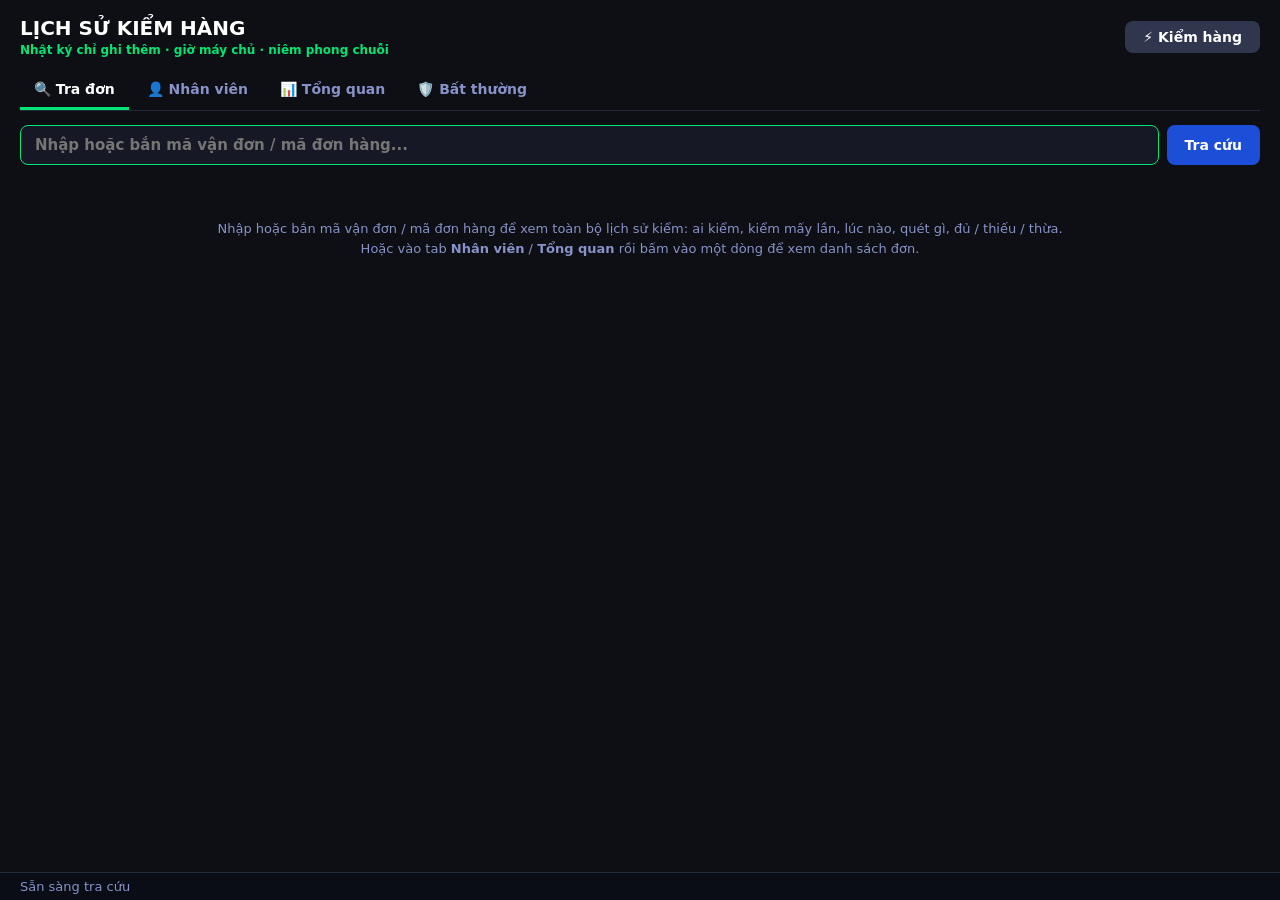
<file: tra_cuu_kiem_hang.html>
<!doctype html>
<html lang="vi">
  <head>
    <meta charset="UTF-8" />
    <meta name="viewport" content="width=device-width, initial-scale=1.0" />
    <title>Lịch Sử Kiểm Hàng</title>
    <link rel="icon" type="image/png" href="logo.png" />
    <meta name="theme-color" content="#0d0f14" />
    <link rel="stylesheet" href="styles_tra_cuu_kiem_hang.css" />
  </head>
  <body>
    <!-- ════ HEADER ════ -->
    <header class="tc-header">
      <div>
        <div class="tc-title">LỊCH SỬ KIỂM HÀNG</div>
        <div class="tc-subtitle">
          Nhật ký chỉ ghi thêm · giờ máy chủ · niêm phong chuỗi
        </div>
      </div>
      <button
        class="tc-btn tc-btn-phu"
        onclick="window.location.href = 'van_don_kiem_hang.html'"
      >
        ⚡ Kiểm hàng
      </button>
    </header>

    <!-- ════ THANH TAB ════ -->
    <nav class="tc-tabs" role="tablist">
      <button class="tc-tab" data-tab="tra-don" role="tab">🔍 Tra đơn</button>
      <button class="tc-tab" data-tab="nhan-vien" role="tab">👤 Nhân viên</button>
      <button class="tc-tab" data-tab="tong-quan" role="tab">📊 Tổng quan</button>
      <button class="tc-tab" data-tab="bat-thuong" role="tab">🛡️ Bất thường</button>
    </nav>

    <!-- ════ BỘ LỌC NGÀY (dùng chung cho Nhân viên / Tổng quan / Bất thường) ════ -->
    <div class="tc-bo-loc" id="bo-loc-ngay">
      <label>Từ <input type="date" id="tu-ngay" /></label>
      <label>Đến <input type="date" id="den-ngay" /></label>
      <div class="tc-nhom-nut">
        <button class="tc-chip" data-so-ngay="1">Hôm nay</button>
        <button class="tc-chip" data-so-ngay="7">7 ngày</button>
        <button class="tc-chip" data-so-ngay="30">30 ngày</button>
      </div>
      <button class="tc-btn" id="nut-xem">Xem</button>
    </div>

    <!-- ════ TAB 1: TRA ĐƠN ════ -->
    <section class="tc-tab-noi-dung" id="tab-tra-don">
      <div class="tc-tim-kiem">
        <input
          type="text"
          id="o-ma-van-don"
          placeholder="Nhập hoặc bắn mã vận đơn / mã đơn hàng..."
          autocomplete="off"
        />
        <button class="tc-btn" id="nut-tra">Tra cứu</button>
      </div>
      <div id="kq-tra-don"></div>
    </section>

    <!-- ════ TAB 2: NHÂN VIÊN ════ -->
    <section class="tc-tab-noi-dung" id="tab-nhan-vien">
      <div id="kq-nhan-vien"></div>
    </section>

    <!-- ════ TAB 3: TỔNG QUAN ════ -->
    <section class="tc-tab-noi-dung" id="tab-tong-quan">
      <div id="kq-tong-quan"></div>
    </section>

    <!-- ════ TAB 4: BẤT THƯỜNG & NIÊM PHONG ════ -->
    <section class="tc-tab-noi-dung" id="tab-bat-thuong">
      <div id="kq-bat-thuong"></div>
    </section>

    <div class="tc-trang-thai" id="trang-thai"></div>
    <div class="tc-tooltip" id="tooltip" hidden></div>

    <script src="script_tra_cuu_kiem_hang.js"></script>
  </body>
</html>
</file>
<file: styles_tra_cuu_kiem_hang.css>
/* =========================================================================
   STYLES — TRANG TRA CỨU LỊCH SỬ KIỂM HÀNG ZinZinMotor
   Cùng tông tối với trang kiểm hàng
   ========================================================================= */

:root {
  color-scheme: dark; /* Thanh cuộn, ô chọn ngày theo tông tối */
  --nen: #0d0f14;
  --the: #161925;
  --the-2: #1c2030;
  --vien: #25293c;
  --chu: #e8eaed;
  --chu-phu: #8892c8;
  --chu-mo: #5d6488;
  --nhan: #00e676;
  --sku: #64b5f6;
  --bieu-do: #3987e5; /* Màu cột biểu đồ (1 chuỗi số liệu) */
  --luoi: #25293c; /* Đường lưới mảnh */
  --tot: #0ca30c;
  --canh-bao: #fab219;
  --loi: #d03b3b;
  --he-thong: #8e7cf0;
}

* {
  box-sizing: border-box;
  margin: 0;
  padding: 0;
}

body {
  background: var(--nen);
  color: var(--chu);
  font-family: "Segoe UI", system-ui, Arial, sans-serif;
  font-size: 14px;
  padding: 16px 20px 40px;
  max-width: 1400px;
  margin: 0 auto;
}

button,
input,
select {
  font: inherit;
}

[hidden] {
  display: none !important;
}

/* ════ HEADER ════ */
.tc-header {
  display: flex;
  align-items: center;
  justify-content: space-between;
  gap: 12px;
  flex-wrap: wrap;
  margin-bottom: 14px;
}
.tc-title {
  font-size: 20px;
  font-weight: 700;
  color: #fff;
}
.tc-subtitle {
  font-size: 12px;
  color: var(--nhan);
  font-weight: 600;
  margin-top: 3px;
}

/* ════ NÚT ════ */
.tc-btn {
  background: #1d4ed8;
  color: #fff;
  border: none;
  border-radius: 8px;
  padding: 8px 18px;
  font-weight: 700;
  cursor: pointer;
  white-space: nowrap;
}
.tc-btn:hover {
  background: #2563eb;
}
.tc-btn-phu {
  background: #30364d;
}
.tc-btn-phu:hover {
  background: #454d6b;
}
.tc-chip {
  background: var(--the);
  color: var(--chu-phu);
  border: 1px solid var(--vien);
  border-radius: 999px;
  padding: 5px 12px;
  font-size: 12px;
  font-weight: 600;
  cursor: pointer;
  white-space: nowrap;
}
.tc-chip:hover,
.tc-chip.dang-chon {
  border-color: var(--nhan);
  color: var(--nhan);
}

/* ════ TAB ════ */
.tc-tabs {
  display: flex;
  gap: 4px;
  border-bottom: 1px solid var(--vien);
  margin-bottom: 14px;
  overflow-x: auto;
  scrollbar-width: none; /* Vuốt ngang để xem tab, không cần thanh cuộn */
}
.tc-tabs::-webkit-scrollbar {
  display: none;
}
.tc-tab {
  background: none;
  border: none;
  border-bottom: 3px solid transparent;
  color: var(--chu-phu);
  padding: 10px 14px;
  font-weight: 700;
  cursor: pointer;
  white-space: nowrap;
}
.tc-tab:hover {
  color: #fff;
}
.tc-tab.active {
  color: #fff;
  border-bottom-color: var(--nhan);
}
.tc-tab-noi-dung {
  display: none;
}
.tc-tab-noi-dung.active {
  display: block;
}

/* ════ BỘ LỌC ════ */
.tc-bo-loc,
.tc-hang-loc {
  display: flex;
  align-items: center;
  gap: 10px;
  flex-wrap: wrap;
  margin-bottom: 14px;
}
.tc-bo-loc label,
.tc-hang-loc label {
  display: flex;
  align-items: center;
  gap: 6px;
  color: var(--chu-phu);
  font-size: 12px;
  font-weight: 600;
}
.tc-nhom-nut {
  display: flex;
  gap: 6px;
  flex-wrap: wrap;
}
input[type="date"],
input[type="text"],
select {
  background: var(--the);
  color: #fff;
  border: 1px solid var(--vien);
  border-radius: 8px;
  padding: 7px 10px;
  color-scheme: dark;
  min-width: 0;
}
input:focus,
select:focus {
  outline: none;
  border-color: var(--nhan);
}

.tc-tim-kiem {
  display: flex;
  gap: 8px;
  margin-bottom: 14px;
}
.tc-tim-kiem input {
  flex: 1;
  font-size: 15px;
  font-weight: 700;
  padding: 10px 14px;
}

.tc-goi-y,
.tc-chu-thich {
  color: var(--chu-phu);
  font-size: 13px;
  line-height: 1.5;
}
.tc-goi-y {
  text-align: center;
  padding: 40px 10px;
}
.tc-chu-thich {
  margin-bottom: 12px;
}

/* ════ THẺ / KHỐI ════ */
.tc-khoi {
  background: var(--the);
  border: 1px solid var(--vien);
  border-radius: 12px;
  padding: 14px 16px;
  margin-bottom: 14px;
}
.tc-khoi h3 {
  font-size: 14px;
  color: #fff;
  margin-bottom: 10px;
  display: flex;
  align-items: center;
  gap: 8px;
  flex-wrap: wrap;
}
.tc-khoi h3 .tc-dem {
  color: var(--chu-phu);
  font-weight: 600;
  font-size: 12px;
}
.tc-thong-tin {
  display: flex;
  flex-wrap: wrap;
  gap: 4px 18px;
  font-size: 13px;
  color: var(--chu-phu);
  margin-bottom: 12px;
}
.tc-thong-tin b {
  color: #fff;
  font-family: monospace;
  font-size: 14px;
}

/* ════ BẢNG ════ */
.tc-cuon-ngang {
  overflow-x: auto;
}
.tc-bang {
  width: 100%;
  border-collapse: collapse;
  font-size: 13px;
}
.tc-bang th {
  text-align: left;
  color: var(--chu-phu);
  font-weight: 600;
  font-size: 12px;
  padding: 6px 8px;
  border-bottom: 1px solid var(--vien);
  white-space: nowrap;
}
.tc-bang td {
  padding: 6px 8px;
  border-bottom: 1px solid #1a1d2b;
  vertical-align: top;
}
.tc-bang .so {
  text-align: right;
  font-variant-numeric: tabular-nums;
  white-space: nowrap;
}
.tc-bang .ma {
  font-family: monospace;
  color: var(--sku);
  word-break: break-all;
}
.tc-bang .mo {
  color: var(--chu-mo);
  font-size: 12px;
}
.tc-bang tr.tong td {
  font-weight: 700;
  border-top: 1px solid var(--vien);
}
.tc-bang .nhan-vien {
  font-weight: 700;
  color: #fff;
  white-space: nowrap;
}

/* ════ NHÃN LOẠI SỰ KIỆN (icon + chữ, không dựa vào màu) ════ */
.tc-nhan {
  display: inline-flex;
  align-items: center;
  gap: 4px;
  font-size: 12px;
  font-weight: 700;
  padding: 2px 8px;
  border-radius: 4px;
  white-space: nowrap;
  border: 1px solid currentColor;
}
.tc-nhan.tot {
  color: #3ddc5f;
  background: rgba(12, 163, 12, 0.12);
}
.tc-nhan.loi-nguoi {
  color: #ff6b6b;
  background: rgba(208, 59, 59, 0.14);
}
.tc-nhan.canh-bao {
  color: var(--canh-bao);
  background: rgba(250, 178, 25, 0.1);
}
.tc-nhan.he-thong {
  color: #b3a8ff;
  background: rgba(142, 124, 240, 0.12);
}
.tc-nhan.trung-tinh {
  color: var(--chu-phu);
  background: rgba(136, 146, 200, 0.08);
}

/* ════ Ô SỐ LIỆU (KPI) ════ */
.tc-luoi-so {
  display: grid;
  grid-template-columns: repeat(auto-fit, minmax(190px, 1fr));
  gap: 10px;
  margin-bottom: 14px;
}
.tc-o-so {
  background: var(--the);
  border: 1px solid var(--vien);
  border-radius: 12px;
  padding: 12px 14px;
}
.tc-o-so .nhan {
  color: var(--chu-phu);
  font-size: 12px;
  font-weight: 600;
}
.tc-o-so .gia-tri {
  font-size: 24px;
  font-weight: 700;
  color: #fff;
  margin-top: 4px;
  white-space: nowrap;
  overflow-wrap: normal;
}
.tc-o-so .phu {
  color: var(--chu-mo);
  font-size: 12px;
  margin-top: 2px;
}

/* ════ BIỂU ĐỒ CỘT THEO GIỜ ════ */
.tc-bieu-do {
  width: 100%;
  overflow-x: auto;
}
.tc-bieu-do svg {
  display: block; /* Vẽ đúng bề rộng khung (không phóng to) → chữ trục luôn 11px */
}
.tc-bieu-do .luoi {
  stroke: var(--luoi);
  stroke-width: 1;
}
.tc-bieu-do .truc-chu {
  fill: var(--chu-mo);
  font-size: 11px;
  font-variant-numeric: tabular-nums;
}
.tc-bieu-do .cot {
  fill: var(--bieu-do);
}
.tc-bieu-do .vung-cham {
  fill: transparent;
  cursor: pointer;
}
.tc-bieu-do .vung-cham:hover + .cot,
.tc-bieu-do .cot.ro,
.tc-bieu-do .cot.sang {
  fill: #6da7ec;
}
.tc-bieu-do .nen-chon {
  fill: rgba(57, 135, 229, 0.14); /* Nền nhạt đánh dấu giờ đang lọc */
}
.tc-bang-an summary {
  cursor: pointer;
  color: var(--chu-phu);
  font-size: 12px;
  margin-top: 8px;
}

.tc-tooltip {
  position: fixed;
  z-index: 100;
  background: #0a0c16;
  border: 1px solid var(--vien);
  border-radius: 8px;
  padding: 6px 10px;
  font-size: 12px;
  color: var(--chu);
  pointer-events: none;
  box-shadow: 0 6px 20px rgba(0, 0, 0, 0.5);
  white-space: nowrap;
}

/* ════ TRẠNG THÁI SKU TRONG PHIÊN ════ */
.tc-ket-qua-tot {
  color: #3ddc5f;
  font-weight: 700;
}
.tc-ket-qua-xau {
  color: #ff6b6b;
  font-weight: 700;
}

/* ════ HỘP TOÀN VẸN / CẢNH BÁO ════ */
.tc-hop {
  border-radius: 12px;
  padding: 14px 16px;
  margin-bottom: 14px;
  font-weight: 700;
  border: 1px solid;
}
.tc-hop.tot {
  border-color: #0ca30c;
  background: rgba(12, 163, 12, 0.1);
  color: #3ddc5f;
}
.tc-hop.xau {
  border-color: var(--loi);
  background: rgba(208, 59, 59, 0.12);
  color: #ff6b6b;
}
.tc-hop.vang {
  border-color: var(--canh-bao);
  background: rgba(250, 178, 25, 0.1);
  color: #ffd166;
}
.tc-hop .phu {
  display: block;
  font-weight: 400;
  color: var(--chu-phu);
  font-size: 12px;
  margin-top: 4px;
}
.tc-hop-tieu-de {
  font-size: 16px;
  letter-spacing: 0.3px;
}
.tc-hop .tc-lich-su {
  border-top: 1px dashed rgba(255, 255, 255, 0.12);
  padding-top: 6px;
  margin-top: 8px;
}

/* ════ 3 MỨC KẾT QUẢ ════ */
.tc-nhan .ly-do {
  font-weight: 600;
  opacity: 0.85;
}

/* Ô chỉ số lần kiểm gần nhất: viền trái theo trạng thái (kèm icon + chữ, không dựa riêng vào màu) */
.tc-o-so.tt-tot {
  border-left: 4px solid var(--tot);
}
.tc-o-so.tt-vang {
  border-left: 4px solid var(--canh-bao);
  background: rgba(250, 178, 25, 0.06);
}
.tc-o-so.tt-xau {
  border-left: 4px solid var(--loi);
  background: rgba(208, 59, 59, 0.08);
}
.tc-o-so.tt-trung {
  border-left: 4px solid var(--chu-mo);
}

/* Các điểm cần kiểm tra lại */
.tc-khoi-diem-kiem {
  border-color: rgba(250, 178, 25, 0.45);
}
.tc-diem-kiem {
  list-style: none;
  display: flex;
  flex-direction: column;
  gap: 6px;
}
.tc-diem-kiem li {
  background: var(--the-2);
  border-radius: 8px;
  padding: 8px 12px;
  font-size: 13px;
  line-height: 1.5;
}
.tc-diem-kiem b {
  font-family: monospace;
  color: var(--sku);
  word-break: break-all;
}

/* Dòng quét thừa / quét sai trong bảng từng lần quét */
.tc-bang tr.tc-dong-loi td {
  background: rgba(208, 59, 59, 0.1);
}

/* Danh sách hàng khác lần kiểm trước */
.tc-canh-bao-ds {
  background: rgba(250, 178, 25, 0.08);
  border: 1px solid rgba(250, 178, 25, 0.4);
  border-radius: 8px;
  padding: 8px 12px;
  margin-bottom: 12px;
  font-size: 13px;
  color: #ffd166;
}
.tc-canh-bao-ds b {
  font-family: monospace;
}

/* ════ ĐIỀU HƯỚNG BẤM XUYÊN ════ */
a {
  color: inherit;
}
a.tc-chip {
  text-decoration: none;
  display: inline-flex;
  align-items: center;
}
.tc-chip-nho {
  padding: 1px 8px;
  font-size: 11px;
  margin-left: 6px;
}
.tc-chip b {
  color: #fff;
  margin-left: 2px;
}

/* Thanh vị trí: Nhân viên › Lan */
.tc-vi-tri {
  display: flex;
  align-items: center;
  gap: 10px;
  flex-wrap: wrap;
  margin-bottom: 12px;
  font-size: 13px;
}
.tc-vi-tri nav {
  display: flex;
  align-items: center;
  flex-wrap: wrap;
  gap: 6px;
}
.tc-vi-tri a {
  color: var(--chu-phu);
  text-decoration: none;
  font-weight: 600;
}
.tc-vi-tri a:hover {
  color: var(--nhan);
}
.tc-vi-tri .hien-tai {
  color: #fff;
  font-weight: 700;
  font-family: inherit;
  word-break: break-all;
}
.tc-vi-tri .phan-cach {
  color: var(--chu-mo);
}

/* Hàng bảng bấm được */
.tc-hang-bam {
  cursor: pointer;
}
.tc-hang-bam:hover td,
.tc-hang-bam:focus td {
  background: var(--the-2);
}
.tc-hang-bam:focus {
  outline: none;
}
.tc-hang-bam:focus td:first-child {
  box-shadow: inset 3px 0 0 var(--nhan);
}
.tc-mui-ten {
  color: var(--chu-mo);
  font-weight: 700;
}
.tc-hang-bam:hover .tc-mui-ten {
  color: var(--nhan);
}
a.nhan-vien {
  font-weight: 700;
  color: #fff;
  text-decoration: none;
  border-bottom: 1px dashed var(--chu-mo);
}
a.nhan-vien:hover {
  color: var(--nhan);
  border-bottom-color: var(--nhan);
}

/* Các lần kiểm của 1 đơn */
.tc-dong-thoi-gian {
  display: flex;
  flex-wrap: wrap;
  gap: 6px;
  margin-top: 12px;
}
.tc-moc {
  display: inline-flex;
  align-items: center;
  gap: 6px;
  flex-wrap: wrap;
  background: var(--the-2);
  border: 1px solid var(--vien);
  border-radius: 8px;
  padding: 5px 10px;
  font-size: 12px;
  color: var(--chu-phu);
  text-decoration: none;
}
.tc-moc b {
  color: #fff;
}
.tc-moc:hover {
  border-color: var(--nhan);
}
.tc-khoi.duoc-chon {
  border-color: #3987e5;
  box-shadow: 0 0 0 1px #3987e5;
}
.tc-khoi[id^="phien-"] {
  scroll-margin-top: 12px;
}

/* Hồ sơ nhân viên */
.tc-ho-so {
  display: flex;
  align-items: center;
  gap: 12px;
  margin-bottom: 14px;
}
.tc-anh-dai-dien {
  width: 48px;
  height: 48px;
  border-radius: 50%;
  background: #1d4ed8;
  color: #fff;
  font-size: 22px;
  font-weight: 700;
  display: flex;
  align-items: center;
  justify-content: center;
  flex-shrink: 0;
}
.tc-ten-lon {
  font-size: 20px;
  font-weight: 700;
  color: #fff;
}

/* Khối gập / mở */
details.tc-gap > summary {
  cursor: pointer;
  color: #fff;
  font-size: 14px;
  list-style-position: inside;
}
details.tc-gap[open] > summary {
  margin-bottom: 10px;
}

#ds-tim {
  flex: 1;
  min-width: 180px;
}
.tc-dem-ds {
  margin-top: 8px;
  margin-bottom: 0;
}

.tc-trang-thai {
  position: fixed;
  left: 0;
  right: 0;
  bottom: 0;
  background: #0a0c16;
  border-top: 1px solid var(--vien);
  color: var(--chu-phu);
  font-size: 13px;
  padding: 6px 20px;
  padding-bottom: calc(6px + env(safe-area-inset-bottom, 0px));
}
.tc-trang-thai.loi {
  color: #ff6b6b;
}

@media (max-width: 600px) {
  body {
    padding: 10px 12px 40px;
  }
  .tc-title {
    font-size: 17px;
  }
  .tc-tab {
    padding: 8px 10px;
    font-size: 13px;
  }
  .tc-tim-kiem input {
    font-size: 13px;
  }
  .tc-luoi-so {
    grid-template-columns: repeat(2, minmax(0, 1fr)); /* 2 ô mỗi hàng cho gọn */
    gap: 8px;
  }
  .tc-o-so {
    padding: 10px 12px;
  }
  .tc-o-so .gia-tri {
    font-size: 20px;
    white-space: normal;
  }
}
</file>
